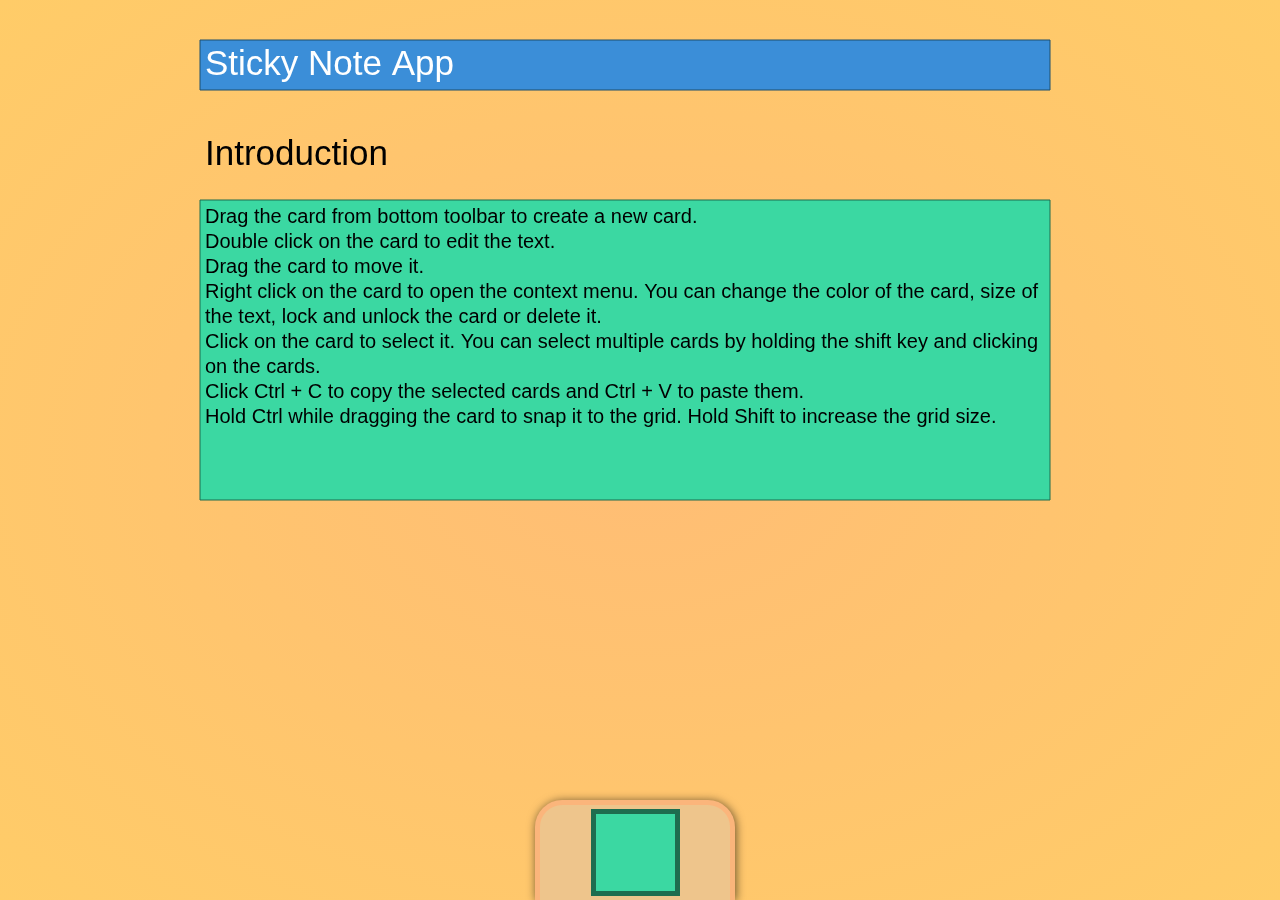
<file: sticky/index.html>
<!DOCTYPE html>
<html lang="en">
<head>
    <meta charset="UTF-8">
    <title>Title</title>
    <link rel="stylesheet" href="css/style.css">
    <meta name="viewport" content="width=device-width, initial-scale=1.0">
</head>
<body>
    <div id="controls">
        <div id="newCard"></div>
    </div>
    <div id="instructions" style="display: none">
        <h1>Instructions</h1>
        <p>Drag the card from bottom toolbar to create a new card.</p>
        <p>Double click on the card to edit the text.</p>
        <p>Drag the card to move it.</p>
        <p>Right click on the card to open the context menu. You can change the color of the card, size of the text, lock and unlock the card or delete it.</p>
        <p>Click on the card to select it. You can select multiple cards by holding the shift key and clicking on the cards.</p>
        <p>Click Ctrl + C to copy the selected cards and Ctrl + V to paste them.</p>
        <p>Hold Ctrl while dragging the card to snap it to the grid. Hold Shift to increase the grid size.</p>
    </div>
    <div id="closeInstructions" style="display: none"></div>
    <div id="body">
        <canvas id="canvas" width="500" height="500"></canvas>
        <div id="contextMenu">
            <div class="options">
                <button id="deleteButton">Delete</button>
                <button id="lockButton">Lock</button>
                <button id="unlockButton">Unlock</button>
                <button id="moveToTopButton">Move to Top</button>
                <button id="moveToBottomButton">Move to Bottom</button>
                <button id="increaseFontSizeButton">Increase Font Size</button>
                <button id="decreaseFontSizeButton">Decrease Font Size</button>
            </div>
            <div class="options">
                <button class="changeColor" data-color="red">Red</button>
                <button class="changeColor" data-color="green">Green</button>
                <button class="changeColor" data-color="blue">Blue</button>
                <button class="changeColor" data-color="yellow">Yellow</button>
                <button class="changeColor" data-color="orange">Orange</button>
                <button class="changeColor" data-color="purple">Purple</button>
                <button class="changeColor" data-color="pink">Pink</button>
            </div>
        </div>
        <div id="editBox"><textarea id="editText"></textarea></div>
    </div>

    <script src="js/canvas.js"></script>
</body>
</html>
</file>
<file: sticky/css/style.css>
body, #body {
    margin: 0;
    width: 100vw!important;
    height: 100vh!important;
    overflow: hidden;
}

html, body {
    margin: 0 !important;
    padding: 0 !important;
}

#body {
    background: radial-gradient(#ffbd75, #ffcc68);

}

#contextMenu {
    position: absolute;
    background: #eec58c;
    border: 5px solid #fbb57b;
    border-radius: 5px;
    padding: 6px;
    display: none;
}

#editBox {
    position: absolute;
    display: none;
}

#editBox textarea {
    left: 0;
    top: 0;
    width: 100%;
    height: 100%;
    resize: none;
    margin: 0;
    border: 0;
    outline: none;
    font-size: 16px;
    background: #e57703;
    padding: 5px;
    box-sizing: border-box;
    line-height: 20px;
    overflow: hidden;
}

#controls {
    position: absolute;
    bottom: 0;
    left: 50%;
    width: 200px;
    height: 100px;
    display: flex;
    justify-content: center;
    align-items: center;
    flex-direction: column;
    background: #eec58c;
    z-index: 1;
    border-radius: 27px 27px 0 0;
    border: 5px solid #fbb57b;
    border-bottom: 0;
    transform: translateX(-105px);
    box-shadow: 1px 1px 10px #00000099;
    box-sizing: border-box;
}

#controls #newCard {
    width: 79px;
    height: 77px;
    display: flex;
    justify-content: center;
    align-items: center;
    flex-direction: column;
    border: 5px solid #1e6d4f;
    background: #3bd8a2;
}

@media (max-width: 600px) {
    #controls {
        width: 100vw!important;
        margin: 0;
        height: 50px;
        transform: translateX(0);
        left:0;
        border-radius: 0;
        padding: 3px;
    }

    #controls #newCard {
        width: 50px;
        height: 50px;
    }
}

#instructions {
    position: absolute;
    pointer-events: none;
    right: 0;
    width: 300px;
    border-radius: 0 0 0 32px;
    background: #ffdfb6;
    border: 9px solid #fbb57b;
    border-top: none;
    border-right: none;
    padding: 10px;
    color: #3d3c39;
    font-family: monospace;
}

#closeInstructions {
    position: absolute;
    top: 0;
    right: 0;
    width: 20px;
    height: 20px;
    background: #ffdfb6;
    border: 9px solid #a27bfb;
    border-top: none;
    border-left: none;
    border-radius: 20px 20px 20px 20px;
    cursor: pointer;
    margin: 4px;
}

.options {
    display: flex;
    width: 300px;
    flex-wrap: wrap;
    align-items: revert;
    justify-content: stretch;
}

.options button {
    margin: 1px;
    padding: 6px 10px;
    background: antiquewhite;
    border: 2px solid #bc876499;
    border-radius: 3px;
    width: auto;
    flex-grow: 1;
    font-family: monospace;
}
</file>
